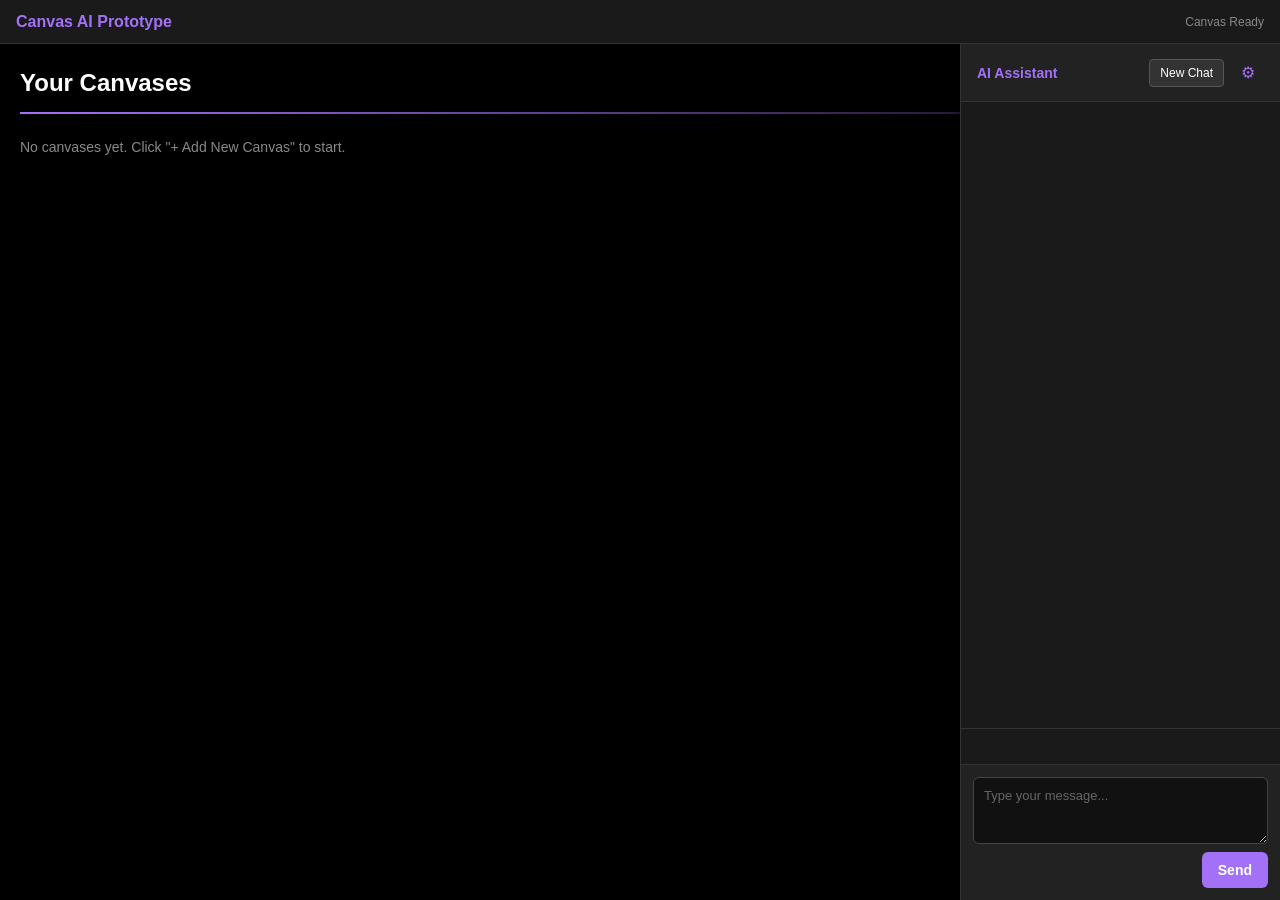
<file: index.html>
<!DOCTYPE html>
<html lang="en">
<head>
    <meta charset="UTF-8">
    <meta name="viewport" content="width=device-width, initial-scale=1.0">
    <title>Canvas AI Prototype</title>
    
    <!-- Application CSS -->
    <link rel="stylesheet" href="css/app.css">
    <link rel="stylesheet" href="css/canvas.css">
    <link rel="stylesheet" href="css/ai.css">
</head>
<body>
    <!-- Main application root -->
    <div id="app-root">
        
        <!-- Top application bar -->
        <header id="app-top-bar">
            <div id="app-title">Canvas AI Prototype</div>
            <div id="app-status">Ready</div>
        </header>
        
        <!-- Main workspace area -->
        <main id="app-workspace">
            
            <!-- Canvas container - where the existing Canvas system lives -->
            <div id="canvas-container">
                <!-- Required by canvas.js: FreeCanvasManager.containerId = 'view-canvas' -->
                <div id="view-canvas"></div>
            </div>
            
            <!-- AI Chat Panel -->
            <aside id="ai-panel">
                <div class="ai-panel-header">
                    <span class="ai-panel-title">AI Assistant</span>
                    <div class="ai-panel-header-actions">
                        <button id="ai-new-chat-btn" class="ai-new-chat-btn" aria-label="Start new chat">New Chat</button>
                <div id="pipeline-error-panel" class="pipeline-error-panel" style="display:none;">
                    <div class="pipeline-error-header">
                        <span>Pipeline Errors</span>
                        <button id="pipeline-error-close-btn" class="pipeline-error-close-btn">&times;</button>
                    </div>
                    <div id="pipeline-error-list" class="pipeline-error-list"></div>
                </div>
                        <button id="ai-settings-btn" class="ai-settings-btn" aria-label="Open settings" title="Settings">&#9881;</button>
                    </div>
                </div>
                <div id="ai-messages" class="ai-messages-container" aria-live="polite"></div>
                <div id="ai-status" class="ai-status" role="status"></div>
                <div id="ai-loading" class="ai-loading" aria-hidden="true">Processing...</div>
                
                <!-- Settings View (hidden by default) -->
                <div id="ai-settings-view" class="ai-settings-view" aria-hidden="true">
                    <div class="ai-settings-header">
                        <button id="ai-settings-back-btn" class="ai-settings-back-btn" aria-label="Back to chat">&#8592; AI Settings</button>
                    </div>
                    <div class="ai-settings-content">
                        <div class="ai-settings-field">
                            <label for="ai-settings-provider" class="ai-settings-label">Provider</label>
                            <select id="ai-settings-provider" class="ai-settings-select">
                                <option value="">Select Provider</option>
                            </select>
                            <input type="text" id="ai-settings-custom-provider" class="ai-settings-input ai-custom-input" placeholder="Enter custom provider name" style="display: none;">
                        </div>
                        <div class="ai-settings-field">
                            <label for="ai-settings-apikey" class="ai-settings-label">API Key</label>
                            <input type="password" id="ai-settings-apikey" class="ai-settings-input" placeholder="Enter your API key" autocomplete="off">
                        </div>
                        <div class="ai-settings-field">
                            <label for="ai-settings-baseurl" class="ai-settings-label">Base URL</label>
                            <input type="text" id="ai-settings-baseurl" class="ai-settings-input" placeholder="https://...">
                        </div>
                        <div class="ai-settings-field">
                            <label for="ai-settings-model" class="ai-settings-label">Model</label>
                            <select id="ai-settings-model" class="ai-settings-select">
                                <option value="">Select Model</option>
                            </select>
                            <input type="text" id="ai-settings-custom-model" class="ai-settings-input ai-custom-input" placeholder="Enter custom model name" style="display: none;">
                        </div>
                        <div class="ai-settings-actions">
                            <button id="ai-settings-save-btn" class="ai-settings-save-btn">Save Settings</button>
                            <button id="ai-settings-cancel-btn" class="ai-settings-cancel-btn">Cancel</button>
                        </div>
                        <div id="ai-settings-status" class="ai-settings-status" role="status"></div>
                    </div>
                </div>
                
                <div class="ai-input-area">
                    <textarea id="ai-input" class="ai-input" placeholder="Type your message..." rows="3" aria-label="Message input"></textarea>
                    <button id="ai-send-btn" class="ai-send-btn" aria-label="Send message">Send</button>
                </div>
            </aside>
            
            <!-- Future-ready panels (Stage 2+) -->
            <aside id="app-left-panel"></aside>
            <aside id="app-right-panel"></aside>
            
        </main>
        
    </div>
    
    <!-- JavaScript loading order is critical -->
    <!-- 1. Storage must load first (used by canvas.js and canvas.engine.js) -->
    <script src="js/storage.js"></script>
    
    <!-- 2. Error Reporter (must load before other AI modules for error tracking) -->
    <script src="js/error.reporter.js"></script>
    <!-- 3. Canvas Layout Engine (independent, for future AI layout features) -->
    <script src="js/canvas.layout.js"></script>
    
    <!-- 4. AI Schema Module (data validation and normalization for future AI) -->
    <script src="js/ai.schema.js"></script>
    
    <!-- 5. CanvasUI must load before canvas.js (provides styles and layoutHTML) -->
    <script src="canvas/canvas.ui.js"></script>
    
    <!-- 4. CanvasEngine must load before canvas.js (provides math functions) -->
    <script src="canvas/canvas.engine.js"></script>
    
    <!-- 7. Main canvas module loads last (depends on Storage, CanvasUI, CanvasEngine) -->
    <script src="canvas/canvas.js"></script>
    
    <!-- 8. Canvas API layer for external module control (Stage 2+) -->
    <script src="canvas/canvas.api.js"></script>
    
    <!-- 9. AI Actions Module (converts validated plans to actions) -->
    <script src="js/ai.actions.js"></script>
    
    <!-- 10. AI Settings Module (manages AI connection configuration) -->
    <script src="js/ai.settings.js"></script>
    
    <!-- 11. AI Providers Module (registry of supported AI providers) -->
    <script src="js/ai.providers.js"></script>
    
    <!-- 12. AI Client Module (communicates with AI providers) -->
    <script src="js/ai.client.js"></script>

    <!-- 13. AI Canvas Adapter Module (connects AI responses to Canvas pipeline) -->
    <script src="js/ai.canvas.adapter.js"></script>

    <!-- 14. AI Context Module (prepares context for AI requests) -->
    <script src="js/ai.context.js"></script>

    <!-- 15. AI Conversation Module (orchestrates AI conversation requests) -->
    <script src="js/ai.conversation.js"></script>

    <!-- 16. AI UI Module (user interface for AI chat interaction) -->
    <script src="js/ai.ui.js"></script>

    <!-- Application initialization -->
    <script>
        // Initialize the application after DOM is ready and all scripts are loaded
        document.addEventListener('DOMContentLoaded', function() {
            // Update status
            const statusEl = document.getElementById('app-status');
            if (statusEl) {
                statusEl.textContent = 'Canvas Ready';
            }
            
            // Initialize the Canvas Manager
            if (typeof FreeCanvasManager !== 'undefined' && typeof FreeCanvasManager.render === 'function') {
                FreeCanvasManager.render();
            }
            
            // Initialize AI UI
            if (typeof AIUI !== 'undefined' && typeof AIUI.init === 'function') {
                AIUI.init();
            }
        });
    </script>
</body>
</html>
</file>
<file: css/app.css>
/* ============================================
   css/app.css - Main application shell styles
   ============================================ */

/* --------------------------------------------
   Reset
   -------------------------------------------- */
* {
    margin: 0;
    padding: 0;
    box-sizing: border-box;
}

/* --------------------------------------------
   Root
   -------------------------------------------- */
html, body {
    width: 100%;
    height: 100%;
    overflow: hidden;
    background-color: #0a0a0a;
    font-family: Arial, sans-serif;
    font-size: 14px;
    color: #ffffff;
}

/* --------------------------------------------
   Application Shell
   -------------------------------------------- */
#app-root {
    width: 100%;
    height: 100%;
    display: flex;
    flex-direction: column;
}

/* --------------------------------------------
   Header
   -------------------------------------------- */
#app-top-bar {
    display: flex;
    justify-content: space-between;
    align-items: center;
    height: 44px;
    min-height: 44px;
    padding: 0 16px;
    background-color: #1a1a1a;
    border-bottom: 1px solid #333;
    flex-shrink: 0;
}

#app-title {
    font-size: 16px;
    font-weight: bold;
    color: #a371f7;
}

#app-status {
    font-size: 12px;
    color: #888;
}

/* --------------------------------------------
   Workspace
   -------------------------------------------- */
#app-workspace {
    flex: 1;
    position: relative;
    overflow: hidden;
}

#canvas-container {
    width: 100%;
    height: 100%;
    position: relative;
}

/* --------------------------------------------
   Status
   -------------------------------------------- */
/* Status styling handled in Header section */

/* --------------------------------------------
   Future Panels (Stage 2+)
   -------------------------------------------- */
#app-left-panel,
#app-right-panel {
    position: absolute;
    top: 0;
    bottom: 0;
    width: 280px;
    background-color: #1a1a1a;
    border: 1px solid #333;
    z-index: 100;
    display: none; /* Hidden in Stage 1 */
}

#app-left-panel {
    left: 0;
    border-right: 1px solid #333;
}

#app-right-panel {
    right: 0;
    border-left: 1px solid #333;
}

/* AI panel styles moved to css/ai.css */

/* --------------------------------------------
   Responsive
   -------------------------------------------- */
@media (max-width: 768px) {
    #app-top-bar {
        height: 40px;
        min-height: 40px;
        padding: 0 12px;
    }
    
    #app-title {
        font-size: 14px;
    }
    
    #app-status {
        font-size: 11px;
    }
}
</file>
<file: css/canvas.css>
/* css/canvas.css - Canvas-specific styles */

/* ============================================
   Canvas Container & Workspace
   ============================================ */

/* Canvas container fills the workspace */
#canvas-container {
    position: relative;
    width: 100%;
    height: 100%;
    background-color: #000000;
    overflow: hidden;
}

/* Canvas manager view - grid layout for saved canvases */
#canvas-manager-view {
    box-sizing: border-box;
    padding: 20px;
    color: #ffffff;
    height: 100%;
    overflow-y: auto;
}

/* Workspace - full screen canvas editing mode */
#canvas-workspace {
    position: absolute;
    top: 0;
    left: 0;
    width: 100%;
    height: 100%;
    background-color: #000000;
    font-family: Arial, sans-serif;
    color: #ffffff;
    overflow: hidden;
}

/* ============================================
   Viewport & Canvas Surface
   ============================================ */

/* Viewport - the visible area for panning/zooming */
#viewport {
    position: absolute;
    top: 0;
    left: 0;
    width: 100%;
    height: 100%;
    cursor: grab;
    user-select: none;
    -webkit-user-select: none;
    -moz-user-select: none;
    -ms-user-select: none;
}

#viewport:active {
    cursor: grabbing;
}

/* Read-only mode cursors */
#canvas-workspace.read-only #viewport {
    cursor: move;
}

#canvas-workspace.read-only .node {
    cursor: default;
}

#canvas-workspace.read-only .edge-hit-path {
    cursor: default;
}

/* Canvas surface - large area for nodes and edges */
#canvas {
    position: absolute;
    transform-origin: 0 0;
    width: 10000px;
    height: 10000px;
    background-image: radial-gradient(circle, #333 1px, transparent 1px);
    background-size: 24px 24px;
}

/* ============================================
   SVG Layer for Edges
   ============================================ */

/* SVG layer - sits behind nodes for edge rendering */
#svg-layer {
    position: absolute;
    top: 0;
    left: 0;
    width: 100%;
    height: 100%;
    pointer-events: none;
}

/* Edge hit path - invisible wide stroke for easier selection */
.edge-hit-path {
    stroke: transparent;
    stroke-width: 20;
    fill: none;
    pointer-events: visibleStroke;
    cursor: pointer;
}

/* Edge visible path - the actual colored line */
.edge-visible-path {
    stroke-width: 2;
    fill: none;
    pointer-events: none;
    transition: stroke 0.2s;
}

/* Selected edge styling */
.edge-group.selected .edge-visible-path {
    stroke: #a371f7 !important;
    stroke-width: 3;
    filter: drop-shadow(0 0 5px rgba(163, 113, 247, 0.5));
}

/* Edge text labels */
.edge-svg-text {
    font-size: 14px;
    font-weight: bold;
    pointer-events: none;
    user-select: none;
}

/* Arrow markers */
.marker-path {
    fill: #888;
}

/* ============================================
   Nodes
   ============================================ */

/* Node container */
.node {
    position: absolute;
    background-color: var(--node-bg, #1e1e1e);
    border: 1px solid var(--node-color, #444);
    border-radius: 8px;
    padding: 15px;
    min-width: 100px;
    min-height: 40px;
    box-sizing: border-box;
    box-shadow: 0 2px 5px rgba(0, 0, 0, 0.2);
    transition: border-color 0.2s, background-color 0.2s, box-shadow 0.2s;
}

/* Selected node styling */
.node.selected {
    border-color: #a371f7 !important;
    box-shadow: 0 0 15px rgba(163, 113, 247, 0.3);
}

/* Node content area */
.node-content {
    width: 100%;
    height: 100%;
    display: block;
    text-align: left;
    outline: none;
    cursor: pointer;
    word-break: break-word;
    user-select: none;
    box-sizing: border-box;
    overflow-y: auto;
    scrollbar-width: none;
    -ms-overflow-style: none;
}

.node-content::-webkit-scrollbar {
    display: none;
    width: 0;
    height: 0;
    background: transparent;
}

.node-content[contenteditable="true"] {
    cursor: text;
    user-select: text;
}

/* Hide scrollbars on nodes */
.node {
    scrollbar-width: none;
    -ms-overflow-style: none;
}

.node::-webkit-scrollbar {
    display: none;
    width: 0;
    height: 0;
    background: transparent;
}

/* ============================================
   Node Handles (Resize & Connect)
   ============================================ */

/* Handle base styles */
.handle {
    position: absolute;
    display: none;
    background: #a371f7;
    z-index: 10;
    box-shadow: 0 0 5px rgba(163, 113, 247, 0.8);
}

/* Show handles on selected nodes */
.node.selected .handle {
    display: block;
}

/* Hide handles in read-only mode */
#canvas-workspace.read-only .handle {
    display: none !important;
}

/* Resize handles */
.resize-handle {
    width: 10px;
    height: 10px;
    border-radius: 2px;
    border: 1px solid #ffffff;
}

.nw { top: -6px; left: -6px; cursor: nwse-resize; }
.ne { top: -6px; right: -6px; cursor: nesw-resize; }
.sw { bottom: -6px; left: -6px; cursor: nesw-resize; }
.se { bottom: -6px; right: -6px; cursor: nwse-resize; }

/* Connection handles */
.connect-handle {
    width: 12px;
    height: 12px;
    border-radius: 50%;
    border: 2px solid #ffffff;
}

.n-side { top: -8px; left: calc(50% - 6px); cursor: crosshair; }
.s-side { bottom: -8px; left: calc(50% - 6px); cursor: crosshair; }
.e-side { top: calc(50% - 6px); right: -8px; cursor: crosshair; }
.w-side { top: calc(50% - 6px); left: -8px; cursor: crosshair; }

/* ============================================
   Toolbars
   ============================================ */

/* Base toolbar styles */
.toolbar {
    position: absolute;
    background-color: #2a2a2a;
    border: 1px solid #444;
    border-radius: 6px;
    padding: 5px;
    display: none;
    gap: 5px;
    z-index: 1000;
    box-shadow: 0 4px 10px rgba(0, 0, 0, 0.5);
    cursor: default;
}

.toolbar button,
.toolbar label {
    background-color: #444;
    color: #ffffff;
    border: none;
    padding: 6px 10px;
    border-radius: 4px;
    cursor: pointer;
    font-size: 12px;
    display: inline-block;
}

.toolbar button:hover,
.toolbar label:hover {
    background-color: #555;
}

/* Focus button highlight */
.toolbar button.btn-focus {
    background-color: #a371f7;
    font-weight: bold;
}

/* Side toolbar */
#side-toolbar {
    position: absolute;
    top: 50%;
    right: 20px;
    transform: translateY(-50%);
    display: flex;
    flex-direction: column;
    gap: 10px;
    z-index: 1000;
}

.side-btn {
    background-color: #1e1e1e;
    color: #ffffff;
    border: 1px solid #444;
    border-radius: 8px;
    width: 45px;
    height: 45px;
    font-size: 20px;
    display: flex;
    align-items: center;
    justify-content: center;
    cursor: pointer;
    box-shadow: 0 4px 6px rgba(0, 0, 0, 0.4);
    transition: 0.2s;
}

.side-btn:hover {
    background-color: #333;
    box-shadow: 0 0 10px rgba(163, 113, 247, 0.3);
}

.side-btn.active {
    border-color: #a371f7;
    color: #a371f7;
}

/* ============================================
   Color Picker / Popover
   ============================================ */

#color-popover {
    position: absolute;
    background-color: #1e1e1e;
    border: 1px solid #a371f7;
    border-radius: 6px;
    padding: 10px;
    display: none;
    z-index: 1001;
    box-shadow: 0 4px 15px rgba(0, 0, 0, 0.6);
    flex-direction: column;
    width: 140px;
}

.popover-row {
    display: flex;
    gap: 8px;
    margin-bottom: 8px;
    align-items: center;
}

.color-palette {
    display: flex;
    flex-wrap: wrap;
    gap: 6px;
    padding-top: 8px;
    border-top: 1px solid #444;
}

.swatch {
    width: 20px;
    height: 20px;
    border-radius: 4px;
    cursor: pointer;
    border: 1px solid #555;
    transition: 0.1s;
}

.swatch:hover {
    border-color: #ffffff;
    transform: scale(1.1);
}

input[type="color"] {
    border: none;
    border-radius: 4px;
    cursor: pointer;
    padding: 0;
    background: transparent;
    width: 30px;
    height: 30px;
}

input[type="color"]::-webkit-color-swatch-wrapper {
    padding: 0;
}

input[type="color"]::-webkit-color-swatch {
    border: 1px solid #555;
    border-radius: 4px;
}

/* ============================================
   Edge Text Editor
   ============================================ */

.edge-text-editor {
    position: absolute;
    background: #000000;
    color: #ffffff;
    border: 1px solid #a371f7;
    border-radius: 4px;
    padding: 4px 8px;
    font-size: 14px;
    transform: translate(-50%, -50%);
    outline: none;
    z-index: 100;
    display: none;
    min-width: 50px;
    text-align: center;
}

/* ============================================
   Tag Dropdown
   ============================================ */

#tag-dropdown {
    position: absolute;
    background: #1e1e1e;
    border: 1px solid #a371f7;
    border-radius: 6px;
    display: none;
    z-index: 10001;
    box-shadow: 0 4px 15px rgba(0, 0, 0, 0.6);
    overflow: hidden;
    width: 120px;
}

.tag-option {
    padding: 10px 12px;
    cursor: pointer;
    color: #ffffff;
    font-size: 13px;
    font-weight: bold;
    border-bottom: 1px solid #333;
}

.tag-option:last-child {
    border-bottom: none;
}

.tag-option:hover {
    background: #a371f7;
}

/* ============================================
   Special Formatting Elements
   ============================================ */

/* Glow tags (@task, @date) */
.glow-tag {
    color: #00e5ff;
    text-shadow: 0 0 8px rgba(0, 229, 255, 0.6);
    font-weight: bold;
    background: rgba(0, 229, 255, 0.1);
    padding: 2px 6px;
    border-radius: 4px;
    display: inline-block;
    margin: 2px;
}

/* To-do checkbox styling */
.todo-box {
    cursor: pointer;
    font-size: 16px;
    margin-right: 6px;
    color: #a371f7;
    display: inline-block;
    vertical-align: middle;
    transition: 0.2s;
    user-select: none;
}

.todo-box:hover {
    transform: scale(1.2);
    text-shadow: 0 0 8px rgba(163, 113, 247, 0.8);
}

.todo-box.checked {
    color: #03dac6;
}

/* Bullet list dots */
.bullet-dot {
    color: #a371f7;
    font-weight: bold;
    margin-right: 6px;
    display: inline;
}

/* Numbered list numbers */
.list-num {
    color: #03dac6;
    font-weight: bold;
    margin-right: 6px;
    display: inline;
}

/* ============================================
   Canvas Manager UI (Grid View)
   ============================================ */

.canvas-header-flex {
    display: flex;
    justify-content: space-between;
    align-items: center;
    margin-bottom: 10px;
}

.canvas-header-flex h2 {
    margin: 0;
    font-size: 24px;
}

.btn-add-canvas {
    background: #a371f7;
    color: #ffffff;
    border: none;
    padding: 10px 20px;
    border-radius: 6px;
    cursor: pointer;
    font-size: 16px;
    font-weight: bold;
    transition: 0.2s;
}

.btn-add-canvas:hover {
    background: #8c52ea;
}

.canvas-divider {
    border: 0;
    height: 2px;
    background: linear-gradient(to right, #a371f7, transparent);
    margin-bottom: 25px;
}

.canvas-grid {
    display: grid;
    grid-template-columns: repeat(auto-fill, minmax(200px, 1fr));
    gap: 20px;
}

.canvas-card {
    background: #1e1e1e;
    border: 1px solid #444;
    border-radius: 10px;
    padding: 20px;
    text-align: center;
    cursor: pointer;
    transition: all 0.3s cubic-bezier(0.25, 0.8, 0.25, 1);
    box-shadow: 0 4px 6px rgba(0, 0, 0, 0.3);
}

.canvas-card:hover {
    border-color: #a371f7;
    transform: translateY(-5px);
    box-shadow: 0 12px 25px rgba(163, 113, 247, 0.4);
}

.canvas-card h3 {
    margin: 0 0 10px 0;
    font-size: 18px;
}

.canvas-card p {
    margin: 0;
    font-size: 12px;
    color: #888;
}

.delete-canvas-btn {
    margin-top: 15px;
    background: transparent;
    color: #ff5555;
    border: 1px solid #ff5555;
    border-radius: 4px;
    padding: 5px 10px;
    cursor: pointer;
    font-size: 12px;
    transition: 0.2s;
}

.delete-canvas-btn:hover {
    background: #ff5555;
    color: #ffffff;
    box-shadow: 0 0 8px rgba(255, 85, 85, 0.5);
}

/* ============================================
   Modal Dialog
   ============================================ */

#canvas-modal {
    display: none;
    position: fixed;
    top: 0;
    left: 0;
    width: 100%;
    height: 100%;
    background: rgba(0, 0, 0, 0.8);
    z-index: 2000;
    justify-content: center;
    align-items: center;
}

.canvas-modal-content {
    background: #2a2a2a;
    padding: 25px;
    border-radius: 10px;
    border: 1px solid #a371f7;
    width: 300px;
    text-align: center;
}

.canvas-modal-content input {
    width: 90%;
    padding: 10px;
    margin: 15px 0;
    background: #111111;
    border: 1px solid #444;
    color: #ffffff;
    border-radius: 5px;
    outline: none;
}

.canvas-modal-content input:focus {
    border-color: #a371f7;
    box-shadow: 0 0 5px rgba(163, 113, 247, 0.5);
}

.modal-btns {
    display: flex;
    justify-content: space-between;
}

.modal-btns button {
    padding: 8px 15px;
    border: none;
    border-radius: 5px;
    cursor: pointer;
    font-weight: bold;
}

.btn-cancel {
    background: #444;
    color: #ffffff;
}

.btn-cancel:hover {
    background: #555;
}

.btn-create {
    background: #a371f7;
    color: #ffffff;
}

/* ============================================
   Back Button
   ============================================ */

#btn-back-to-manager {
    position: absolute;
    top: 20px;
    left: 20px;
    z-index: 10000;
    background-color: #1e1e1e;
    color: #ffffff;
    border: 1px solid #444;
    border-radius: 8px;
    padding: 8px 16px;
    font-size: 14px;
    font-weight: bold;
    cursor: pointer;
    box-shadow: 0 4px 6px rgba(0, 0, 0, 0.4);
    transition: 0.2s;
}

#btn-back-to-manager:hover {
    background-color: #333;
    border-color: #a371f7;
    box-shadow: 0 0 10px rgba(163, 113, 247, 0.3);
}

/* ============================================
   Responsive Adjustments
   ============================================ */

@media (max-width: 768px) {
    .canvas-grid {
        grid-template-columns: repeat(auto-fill, minmax(150px, 1fr));
        gap: 15px;
    }
    
    .canvas-card {
        padding: 15px;
    }
    
    #side-toolbar {
        right: 10px;
    }
    
    .side-btn {
        width: 40px;
        height: 40px;
        font-size: 18px;
    }
}
</file>
<file: css/ai.css>
/* ============================================
   css/ai.css - AI Assistant Interface Styles
   ============================================ */

/* --------------------------------------------
   AI Panel Container
   -------------------------------------------- */
#ai-panel {
    position: absolute;
    top: 0;
    right: 0;
    width: 320px;
    height: 100%;
    background-color: #1a1a1a;
    border-left: 1px solid #333;
    z-index: 150;
    display: flex;
    flex-direction: column;
    box-shadow: -4px 0 10px rgba(0, 0, 0, 0.3);
}

.ai-panel-header {
    padding: 12px 16px;
    font-size: 14px;
    font-weight: bold;
    color: #a371f7;
    border-bottom: 1px solid #333;
    background-color: #222;
    flex-shrink: 0;
    display: flex;
    align-items: center;
    justify-content: space-between;
}

.ai-panel-title {
    flex: 1;
}

.ai-panel-header-actions {
    display: flex;
    align-items: center;
    gap: 8px;
}

.ai-new-chat-btn {
    padding: 6px 10px;
    background-color: #333;
    color: #ffffff;
    border: 1px solid #555;
    border-radius: 4px;
    font-size: 12px;
    cursor: pointer;
    transition: background-color 0.2s, border-color 0.2s;
}

.ai-new-chat-btn:hover:not(:disabled) {
    background-color: #444;
    border-color: #666;
}

.ai-new-chat-btn:focus {
    outline: 2px solid #a371f7;
    outline-offset: 2px;
}

.ai-settings-btn {
    padding: 6px 8px;
    background-color: transparent;
    color: #a371f7;
    border: 1px solid transparent;
    border-radius: 4px;
    font-size: 16px;
    cursor: pointer;
    transition: background-color 0.2s, border-color 0.2s;
}

.ai-settings-btn:hover:not(:disabled) {
    background-color: rgba(163, 113, 247, 0.1);
    border-color: #a371f7;
}

.ai-settings-btn:focus {
    outline: 2px solid #a371f7;
    outline-offset: 2px;
}

/* --------------------------------------------
   Message Area
   -------------------------------------------- */
.ai-messages-container {
    flex: 1;
    overflow-y: auto;
    padding: 12px;
    display: flex;
    flex-direction: column;
    gap: 12px;
    min-height: 0;
    scrollbar-width: thin;
    scrollbar-color: #444 #1a1a1a;
}

.ai-messages-container::-webkit-scrollbar {
    width: 6px;
}

.ai-messages-container::-webkit-scrollbar-track {
    background: #1a1a1a;
}

.ai-messages-container::-webkit-scrollbar-thumb {
    background: #444;
    border-radius: 3px;
}

.ai-messages-container::-webkit-scrollbar-thumb:hover {
    background: #555;
}

/* --------------------------------------------
   Messages
   -------------------------------------------- */
.ai-message {
    padding: 10px 12px;
    border-radius: 8px;
    max-width: 90%;
    word-wrap: break-word;
    animation: ai-fade-in 0.2s ease-out;
}

@keyframes ai-fade-in {
    from {
        opacity: 0;
        transform: translateY(5px);
    }
    to {
        opacity: 1;
        transform: translateY(0);
    }
}

.ai-message-user {
    align-self: flex-end;
    background-color: #3a3a3a;
    border: 1px solid #555;
}

.ai-message-assistant {
    align-self: flex-start;
    background-color: #2a2a2a;
    border: 1px solid #444;
}

.ai-message-label {
    font-size: 11px;
    color: #888;
    margin-bottom: 4px;
    font-weight: bold;
    text-transform: uppercase;
    letter-spacing: 0.5px;
}

.ai-message-content {
    font-size: 13px;
    line-height: 1.5;
    color: #ffffff;
    white-space: pre-wrap;
    word-break: break-word;
    overflow-wrap: break-word;
}

/* Long message handling */
.ai-message-content:empty::before {
    content: '\00a0';
}

/* --------------------------------------------
   Status Area
   -------------------------------------------- */
.ai-status {
    padding: 8px 12px;
    font-size: 12px;
    border-top: 1px solid #333;
    min-height: 36px;
    display: flex;
    align-items: center;
    flex-wrap: wrap;
    gap: 8px;
    flex-shrink: 0;
}

.ai-status-error {
    color: #ff6b6b;
    background-color: rgba(255, 107, 107, 0.1);
}

.ai-status-warning {
    color: #ffd93d;
    background-color: rgba(255, 217, 61, 0.1);
}

.ai-status-success {
    color: #6bff6b;
    background-color: rgba(107, 255, 107, 0.1);
}

.ai-status-info {
    color: #888;
}

.ai-canvas-status {
    color: #03dac6;
    font-weight: bold;
}

/* --------------------------------------------
   Loading Indicator
   -------------------------------------------- */
.ai-loading {
    padding: 8px 12px;
    font-size: 12px;
    color: #a371f7;
    background-color: rgba(163, 113, 247, 0.1);
    border-top: 1px solid #333;
    display: none;
    flex-shrink: 0;
}

.ai-loading[aria-hidden="false"] {
    display: block;
}

/* Subtle loading animation */
.ai-loading::after {
    content: '';
    display: inline-block;
    width: 3px;
    height: 3px;
    background-color: #a371f7;
    border-radius: 50%;
    margin-left: 6px;
    animation: ai-dot-pulse 1.4s infinite ease-in-out;
}

@keyframes ai-dot-pulse {
    0%, 80%, 100% {
        opacity: 0.3;
        transform: scale(0.8);
    }
    40% {
        opacity: 1;
        transform: scale(1.2);
    }
}

/* --------------------------------------------
   Input Area
   -------------------------------------------- */
.ai-input-area {
    padding: 12px;
    border-top: 1px solid #333;
    display: flex;
    flex-direction: column;
    gap: 8px;
    background-color: #222;
    flex-shrink: 0;
}

.ai-input {
    width: 100%;
    padding: 10px;
    background-color: #111;
    border: 1px solid #444;
    border-radius: 6px;
    color: #ffffff;
    font-size: 13px;
    resize: vertical;
    min-height: 60px;
    max-height: 150px;
    font-family: Arial, sans-serif;
    transition: border-color 0.2s, box-shadow 0.2s;
}

.ai-input:focus {
    outline: none;
    border-color: #a371f7;
    box-shadow: 0 0 5px rgba(163, 113, 247, 0.3);
}

.ai-input:disabled {
    opacity: 0.5;
    cursor: not-allowed;
    background-color: #0a0a0a;
}

.ai-input::placeholder {
    color: #666;
}

/* --------------------------------------------
   Send Button
   -------------------------------------------- */
.ai-send-btn {
    padding: 10px 16px;
    background-color: #a371f7;
    color: #ffffff;
    border: none;
    border-radius: 6px;
    font-size: 14px;
    font-weight: bold;
    cursor: pointer;
    transition: background-color 0.2s, transform 0.1s;
    align-self: flex-end;
}

.ai-send-btn:hover:not(:disabled) {
    background-color: #8c52ea;
}

.ai-send-btn:active:not(:disabled) {
    transform: scale(0.98);
}

.ai-send-btn:disabled {
    opacity: 0.5;
    cursor: not-allowed;
    background-color: #444;
}

.ai-send-btn:focus {
    outline: 2px solid #a371f7;
    outline-offset: 2px;
}

/* --------------------------------------------
   Responsive Behavior
   -------------------------------------------- */

/* Tablet: Reduce panel width */
@media (max-width: 1024px) {
    #ai-panel {
        width: 280px;
    }
}

/* Mobile: Full-width overlay panel */
@media (max-width: 768px) {
    #ai-panel {
        position: fixed;
        top: 44px; /* Below header */
        right: 0;
        width: 100%;
        max-width: 400px;
        height: calc(100% - 44px);
        transform: translateX(100%);
        transition: transform 0.3s ease-out;
        box-shadow: -5px 0 15px rgba(0, 0, 0, 0.5);
    }

    #ai-panel.ai-panel-open {
        transform: translateX(0);
    }

    .ai-messages-container {
        padding: 10px;
    }

    .ai-message {
        max-width: 85%;
    }

    .ai-input-area {
        padding: 10px;
    }

    .ai-input {
        min-height: 50px;
        font-size: 14px; /* Prevent zoom on iOS */
    }

    .ai-send-btn {
        width: 100%;
    }
}

/* Small mobile */
@media (max-width: 480px) {
    #ai-panel {
        max-width: 100%;
    }

    .ai-panel-header {
        padding: 10px 12px;
        font-size: 13px;
    }

    .ai-message-content {
        font-size: 12px;
    }

    .ai-status {
        font-size: 11px;
        padding: 6px 10px;
    }
}

/* --------------------------------------------
   Accessibility
   -------------------------------------------- */

/* High contrast mode support */
@media (prefers-contrast: high) {
    #ai-panel {
        border-left: 2px solid #ffffff;
    }

    .ai-message-user {
        border: 2px solid #ffffff;
    }

    .ai-message-assistant {
        border: 2px solid #a371f7;
    }

    .ai-input {
        border: 2px solid #666;
    }

    .ai-input:focus {
        border-color: #ffffff;
    }

    .ai-send-btn {
        border: 2px solid #ffffff;
    }
}

/* Reduced motion preference */
@media (prefers-reduced-motion: reduce) {
    .ai-message {
        animation: none;
    }

    .ai-loading::after {
        animation: none;
    }

    #ai-panel {
        transition: none;
    }

    .ai-send-btn:active:not(:disabled) {
        transform: none;
    }
}

/* Focus visible for keyboard navigation */
.ai-input:focus-visible,
.ai-send-btn:focus-visible {
    outline: 2px solid #a371f7;
    outline-offset: 2px;
}

/* --------------------------------------------
   Print Styles
   -------------------------------------------- */
@media print {
    #ai-panel {
        display: none;
    }
}

/* --------------------------------------------
   Settings View
   -------------------------------------------- */
.ai-settings-view {
    position: absolute;
    top: 0;
    left: 0;
    right: 0;
    bottom: 0;
    background-color: #1a1a1a;
    display: none;
    flex-direction: column;
    z-index: 10;
}

.ai-settings-view[aria-hidden="false"] {
    display: flex;
}

.ai-settings-header {
    padding: 12px 16px;
    border-bottom: 1px solid #333;
    background-color: #222;
    flex-shrink: 0;
}

.ai-settings-back-btn {
    padding: 8px 12px;
    background-color: transparent;
    color: #a371f7;
    border: 1px solid #a371f7;
    border-radius: 4px;
    font-size: 13px;
    cursor: pointer;
    transition: background-color 0.2s;
}

.ai-settings-back-btn:hover:not(:disabled) {
    background-color: rgba(163, 113, 247, 0.1);
}

.ai-settings-back-btn:focus {
    outline: 2px solid #a371f7;
    outline-offset: 2px;
}

.ai-settings-content {
    flex: 1;
    overflow-y: auto;
    padding: 16px;
    display: flex;
    flex-direction: column;
    gap: 16px;
}

.ai-settings-field {
    display: flex;
    flex-direction: column;
    gap: 6px;
}

.ai-settings-label {
    font-size: 12px;
    font-weight: bold;
    color: #a371f7;
    text-transform: uppercase;
    letter-spacing: 0.5px;
}

.ai-settings-select,
.ai-settings-input {
    padding: 10px 12px;
    background-color: #111;
    border: 1px solid #444;
    border-radius: 6px;
    color: #ffffff;
    font-size: 13px;
    font-family: Arial, sans-serif;
    transition: border-color 0.2s, box-shadow 0.2s;
}

.ai-settings-select:focus,
.ai-settings-input:focus {
    outline: none;
    border-color: #a371f7;
    box-shadow: 0 0 5px rgba(163, 113, 247, 0.3);
}

.ai-settings-select:disabled,
.ai-settings-input:disabled {
    opacity: 0.5;
    cursor: not-allowed;
    background-color: #0a0a0a;
}

.ai-settings-select {
    cursor: pointer;
}

.ai-settings-select option {
    background-color: #111;
    color: #ffffff;
}

/* Custom input fields (for custom provider/model) */
.ai-custom-input {
    margin-top: 8px;
}

.ai-custom-input[aria-hidden="false"],
.ai-custom-input:not([style*="display: none"]) {
    display: block !important;
}

.ai-settings-actions {
    display: flex;
    gap: 12px;
    margin-top: 8px;
}

.ai-settings-save-btn {
    padding: 10px 16px;
    background-color: #a371f7;
    color: #ffffff;
    border: none;
    border-radius: 6px;
    font-size: 14px;
    font-weight: bold;
    cursor: pointer;
    transition: background-color 0.2s;
    flex: 1;
}

.ai-settings-save-btn:hover:not(:disabled) {
    background-color: #8c52ea;
}

.ai-settings-save-btn:focus {
    outline: 2px solid #a371f7;
    outline-offset: 2px;
}

.ai-settings-cancel-btn {
    padding: 10px 16px;
    background-color: #333;
    color: #ffffff;
    border: 1px solid #555;
    border-radius: 6px;
    font-size: 14px;
    cursor: pointer;
    transition: background-color 0.2s, border-color 0.2s;
    flex: 1;
}

.ai-settings-cancel-btn:hover:not(:disabled) {
    background-color: #444;
    border-color: #666;
}

.ai-settings-cancel-btn:focus {
    outline: 2px solid #a371f7;
    outline-offset: 2px;
}

.ai-settings-status {
    padding: 8px 12px;
    font-size: 12px;
    border-radius: 4px;
    min-height: 20px;
}

.ai-settings-status-error {
    color: #ff6b6b;
    background-color: rgba(255, 107, 107, 0.1);
}

.ai-settings-status-warning {
    color: #ffd93d;
    background-color: rgba(255, 217, 61, 0.1);
}

.ai-settings-status-success {
    color: #6bff6b;
    background-color: rgba(107, 255, 107, 0.1);
}

.ai-settings-status-info {
    color: #888;
}

/* Chat view visibility - hide messages/input when settings is shown */
.ai-panel.ai-view-settings #ai-messages,
.ai-panel.ai-view-settings #ai-status,
.ai-panel.ai-view-settings #ai-loading,
.ai-panel.ai-view-settings .ai-input-area {
    display: none;
}

/* Responsive adjustments for settings */
@media (max-width: 768px) {
    .ai-settings-content {
        padding: 12px;
    }
    
    .ai-settings-actions {
        flex-direction: column;
    }
}

@media (max-width: 480px) {
    .ai-settings-header {
        padding: 10px 12px;
    }
    
    .ai-settings-back-btn {
        font-size: 12px;
        padding: 6px 10px;
    }
}

/* Pipeline Error Panel Styles */
.pipeline-error-panel {
    position: fixed;
    top: 20px;
    right: 20px;
    width: 400px;
    max-width: 90vw;
    background: #1e1e1e;
    border: 1px solid #dc3545;
    border-radius: 8px;
    box-shadow: 0 4px 20px rgba(0, 0, 0, 0.5);
    z-index: 10000;
    font-family: -apple-system, BlinkMacSystemFont, 'Segoe UI', Roboto, sans-serif;
}

.pipeline-error-header {
    display: flex;
    justify-content: space-between;
    align-items: center;
    padding: 12px 16px;
    background: #2d2d2d;
    border-bottom: 1px solid #444;
    border-radius: 8px 8px 0 0;
}

.pipeline-error-header span {
    color: #dc3545;
    font-weight: bold;
    font-size: 14px;
}

.pipeline-error-close-btn {
    background: none;
    border: none;
    color: #888;
    font-size: 20px;
    cursor: pointer;
    padding: 0;
    line-height: 1;
}

.pipeline-error-close-btn:hover {
    color: #fff;
}

.pipeline-error-list {
    max-height: 400px;
    overflow-y: auto;
    padding: 8px;
}

.pipeline-error-item {
    background: #2a2a2a;
    border: 1px solid #444;
    border-radius: 4px;
    margin-bottom: 8px;
    padding: 12px;
}

.pipeline-error-item:last-child {
    margin-bottom: 0;
}

.pipeline-error-header {
    display: flex;
    justify-content: space-between;
    gap: 12px;
    cursor: pointer;
}

.pipeline-error-stage {
    color: #ffc107;
    font-size: 12px;
    font-weight: 600;
    text-transform: uppercase;
}

.pipeline-error-code {
    color: #dc3545;
    font-size: 11px;
    font-family: monospace;
    background: #1a1a1a;
    padding: 2px 6px;
    border-radius: 3px;
}

.pipeline-error-message {
    color: #fff;
    font-size: 13px;
    margin-top: 8px;
    line-height: 1.4;
}

.pipeline-error-details {
    margin-top: 12px;
    padding-top: 8px;
    border-top: 1px solid #444;
}

.pipeline-error-details strong {
    color: #888;
    font-size: 11px;
    display: block;
    margin-bottom: 4px;
}

.pipeline-error-details code {
    display: block;
    background: #1a1a1a;
    color: #6bff6b;
    padding: 8px;
    border-radius: 4px;
    font-size: 11px;
    font-family: 'Consolas', 'Monaco', monospace;
    white-space: pre-wrap;
    word-break: break-all;
    max-height: 200px;
    overflow-y: auto;
}

/* Critical error styling */
.pipeline-error-item[data-severity="critical"] {
    border-color: #dc3545;
    background: #2a1a1a;
}

/* Error severity colors */
.ai-status-critical,
.ai-status.error {
    color: #ff6b6b;
    background-color: rgba(255, 107, 107, 0.15);
    border: 1px solid #dc3545;
}

.ai-status-error {
    color: #fd7e14;
    background-color: rgba(253, 126, 20, 0.15);
}

.ai-status-warning {
    color: #ffc107;
    background-color: rgba(255, 193, 7, 0.15);
}

.ai-status-info {
    color: #17a2b8;
    background-color: rgba(23, 162, 184, 0.15);
}

/* Responsive adjustments */
@media (max-width: 480px) {
    .pipeline-error-panel {
        width: calc(100vw - 40px);
        top: 10px;
        right: 10px;
    }
    
    .pipeline-error-header span {
        font-size: 12px;
    }
    
    .pipeline-error-message {
        font-size: 12px;
    }
}
</file>
